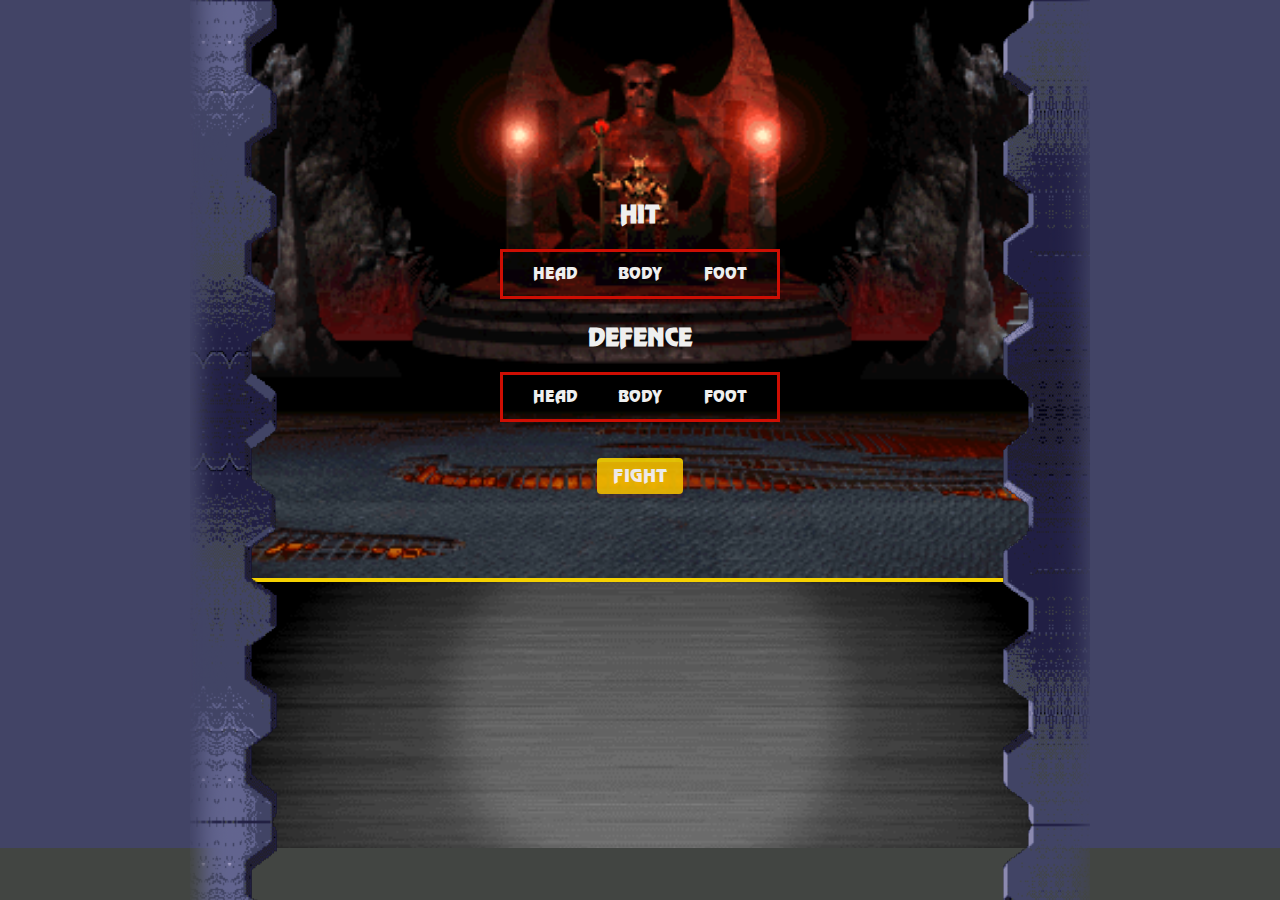
<file: arena.html>
<!doctype html>
<html lang="en">
<head>
    <meta charset="UTF-8">
    <meta name="viewport"
          content="width=device-width, user-scalable=no, initial-scale=1.0, maximum-scale=1.0, minimum-scale=1.0">
    <meta http-equiv="X-UA-Compatible" content="ie=edge">
    <title>MK - JSMarathon - Arenas</title>
    <link rel="stylesheet" href="css/style.css">
</head>
<body>
    <div class="root">
        <div class="arenas arena2">
            <!-- <div class="control">
                <button class="button">
                    Random
                </button>
            </div> -->

            <form class="control">
                <div class="inputWrap">
                    <h2>HIT</h2>
                    <div class="ul">
                        <input type="radio" name="hit" value="head" id="headHit" required>
                        <label for="headHit">
                            <span>HEAD</span>
                        </label>
                        <input type="radio" name="hit" value="body" id="bodyHit" required>
                        <label for="bodyHit">
                            <span>BODY</span>
                        </label>
                        <input type="radio" name="hit" value="foot" id="footHit" required>
                        <label for="footHit">
                            <span>FOOT</span>
                        </label>
                    </div>
                </div>
                <div class="inputWrap">
                    <h2>defence</h2>
                    <div class="ul">
                        <input type="radio" name="defence" value="head" id="headDefence" required>
                        <label for="headDefence">
                            <span>HEAD</span>
                        </label>
                        <input type="radio" name="defence" value="body" id="bodyDefence" required>
                        <label for="bodyDefence">
                            <span>BODY</span>
                        </label>
                        <input type="radio" name="defence" value="foot" id="footDefence" required>
                        <label for="footDefence">
                            <span>FOOT</span>
                        </label>
                    </div>
                </div>
                <div class="buttonWrap">
                    <button class="button" type="submit">
                        Fight
                    </button>
                </div>
              </form>


        </div>
        <div class="chat"></div>
        <div class="wall-left"></div>
        <div class="wall-right"></div>
    </div>
    <script src="js/main.js" type="module"></script>
</body>
</html>
</file>
<file: css/style.css>
@font-face {
    font-family: 'Mortal Kombat 3';
    src: url('../assets/fonts/MortalKombat3-Regular.eot');
    src: url('../assets/fonts/MortalKombat3-Regular.eot?#iefix') format('embedded-opentype'),
    url('../assets/fonts/MortalKombat3-Regular.woff2') format('woff2'),
    url('../assets/fonts/MortalKombat3-Regular.woff') format('woff'),
    url('../assets/fonts/MortalKombat3-Regular.ttf') format('truetype');
    font-weight: normal;
    font-style: normal;
    font-display: swap;
}


*,
*:before,
*:after {
    box-sizing: border-box;
}

html {
    margin: 0;
    padding: 0;
}

body {
    background-color: #424542;
    margin: 0;
    padding: 0;
}

.root {
    display: flex;
    justify-content: center;
    width: 100%;
    flex-direction: column;
    align-items: center;
    position: relative;
    background: #424466;
}

.wall-left {
    position: absolute;
    width: 87px;
    background-image: url(../assets/wall-left.png);
    min-height: 100vh;
    background-size: contain;
    background-repeat: repeat-y;
    top: 0;
    z-index: 100;
    left: 50%;
    transform: translate(-450px, 0px);
    height: 100%;
}

.wall-right {
    position: absolute;
    width: 87px;
    background-image: url(../assets/wall-right.png);
    min-height: 100vh;
    background-size: contain;
    background-repeat: repeat-y;
    top: 0;
    z-index: 100;
    right: 50%;
    transform: translate(450px, 0px);
    height: 100%;
}

.arenas {
    width: 786px;
    height: 578px;
    background-size: cover;
    background-position: center;
    background-repeat: no-repeat;
    position: relative;
    display: flex;
}

.arenas.arena1 {
    background-image: url(../assets/scorpions-lair-arenas.png);
}

.arenas.arena2 {
    background-image: url(../assets/the-cave.png);
}

.arenas.arena3 {
    background-image: url(../assets/jade-s-desert.png);
}

.arenas.arena4 {
    background-image: url(../assets/scislac-busorez.png);
}

.arenas.arena5 {
    background-image: url(../assets/waterfront.png);
}

.player1,
.player2 {
    width: 50%;
    position: relative;
}

.progressbar {
    width: 295px;
    border: 4px solid #f5d100;
    position: absolute;
    top: 59px;
    height: 28px;
    background-color: #cd0e03;
    display: flex;
}

.player1 .progressbar {
    left: 38px;
}

.player2 .progressbar {
    right: 38px;
    flex-direction: row-reverse;
}

.extralife {
    width: 90px;
    border: 2px solid #f5d100;
    position: absolute;
    top: 85px;
    height: 12px;
    background-color: #cd0e03;
    display: flex;
}

.player1 .extralife {
    left: 38px;
}

.player2 .extralife {
    right: 38px;
    flex-direction: row-reverse;
}

.extralife .life {
    background: #00d600;
}

.life {
    background-color: #0431f9;
    height: 100%;
    width: 90%;
}

.name {
    position: absolute;
    font-family: 'Mortal Kombat 3';
    font-size: 26px;
    line-height: 20px;
    letter-spacing: 2px;
    color: #efefef;
    top: 0;
    text-transform: uppercase;
}

.player1 .name {
    left: 5px;
}

.player2 .name {
    right: 5px;
}

.chat {
    width: 786px;
    height: 30vh;
    background-image: url(../assets/versus.png);
    background-size: cover;
    background-position: center;
    border-top: 4px solid #f5d100;
    padding: 6px 40px;
    overflow: scroll;
    color: white;
    font-family: Arial;
}

.character {
    position: absolute;
    bottom: 20px;
    width: 150px;
    height: 268px;
}

.player1 .character {
    left: 60px;
}

.player2 .character {
    right: 60px;
}

.player2 .character img {
    transform: scaleX(-1) translate(50%, 0);
}

.character img {
    height: 100%;
    position: absolute;
    bottom: 0;
    left: 50%;
    transform: translate(-50%, 0);
}

.fight {
    position: absolute;
    z-index: 100;
    top: 30%;
    width: 300px;
    left: 50%;
    transform: translate(-50%, 0%);
}

.fight img {
    width: 100%;
}

.button {
    display: block;
    position: relative;
    padding: 0 16px;
    height: 36px;
    color: white;
    font-size: 18px;
    text-transform: uppercase;
    background-color: #f5d100;
    border: none;
    margin-top: 0;
    margin-left: auto;
    margin-right: auto;
    border-radius: 4px;
    box-sizing: border-box;
    cursor: pointer;
    font-family: "Mortal Kombat 3";
    outline: none;
}
.button::after {
    content: "";
    position: absolute;
    width: 100%;
    height: 100%;
    top: 4px;
    left: 0;
    background-color: #cd0e03;
    border-radius: 4px;
    z-index: -1;
}
.button:hover {
    background-color: #f5d100;
}
.button:active {
    top: 2px;
}
.button:active::after {
    top: 1px;
}

.button:disabled {
    opacity: .9;
    cursor: not-allowed;
}

.button:disabled:after {
    opacity: .1;
}

.button:disabled:active {
    top: 0px;
}

.button:disabled:active::after {
    top: 4px;
}

.loseTitle {
    position: absolute;
    top: 22%;
    left: 50%;
    font-size: 36px;
    transform: translate(-50%, 0%);
    text-transform: uppercase;
    z-index: 1000;
    color: white;
    font-family: "Mortal Kombat 3";
    text-shadow: 2px 2px 2px #cd0e03;
}

.reloadWrap {
    position: absolute;
    top: 54px;
    z-index: 1000;
    left: 50%;
    transform: translate(-50%, 0%);
}

.reloadWrap .button {
    margin-top: 0;
}

form:invalid button[class=button] {
    opacity: .9;
    cursor: not-allowed;
}

form:invalid button[class=button]:after {
    opacity: .1;
}

form:invalid button[class=button]:active {
    top: 0px;
}

form:invalid button[class=button]:active::after {
    top: 4px;
}

.control {
    position: absolute;
    width: 200px;
    top: 60%;
    left: 50%;
    transform: translate(-50%, -50%);
    display: flex;
    justify-content: flex-start;
    align-items: center;
    flex-direction: column;
    z-index: 1000;
}

.inputWrap {
    position: relative;
    width: 280px;
    margin-bottom: 24px;
}

.buttonWrap {
    margin-top: 12px;
}

.inputWrap h2 {
    text-align: center;
    margin: 0 auto 20px;
    font-weight: 700;
    font-family: 'Mortal Kombat 3';
    color: #efefef;
    text-transform: uppercase;
}

.ul {
    border: solid 3px #cd0e03;
    height: 50px;
    padding: 0 12px;
    font-family: 'Mortal Kombat 3';
    display: flex;
    justify-content: space-between;
    color: #efefef;
}
.ul label {
    cursor: pointer;
}
.ul label:nth-of-type(2) {
    margin: 0 -4.5px;
}
.ul label span {
    position: relative;
    display: inline-block;
    width: 80px;
    height: 50px;
    line-height: 50px;
    transition: 0.3s;
    text-align: center;
    margin-top: -3px;
}
.ul label span::before {
    position: relative;
    display: block;
    width: 80px;
    height: 50px;
    content: "";
    transform: scaleY(1.2);
    z-index: -1;
    margin-bottom: -50px;
    transition: 0.3s;
}
.ul label span:hover {
    background-color: rgba(107, 185, 240, 0.2);
}

input {
    display: none;
}
input[type=radio]:checked + label > span {
    color: #fff;
    font-weight: 700;
    text-shadow: 0px 2px 2px rgba(0, 0, 0, 0.2);
}
input[type=radio]:checked + label > span::before {
    background: #f5d100;
    box-shadow: 0px 3px 6px 0px rgba(0, 0, 0, 0.2);
}
input[type=radio]:checked + label > span:hover {
    background: none;
}
</file>
